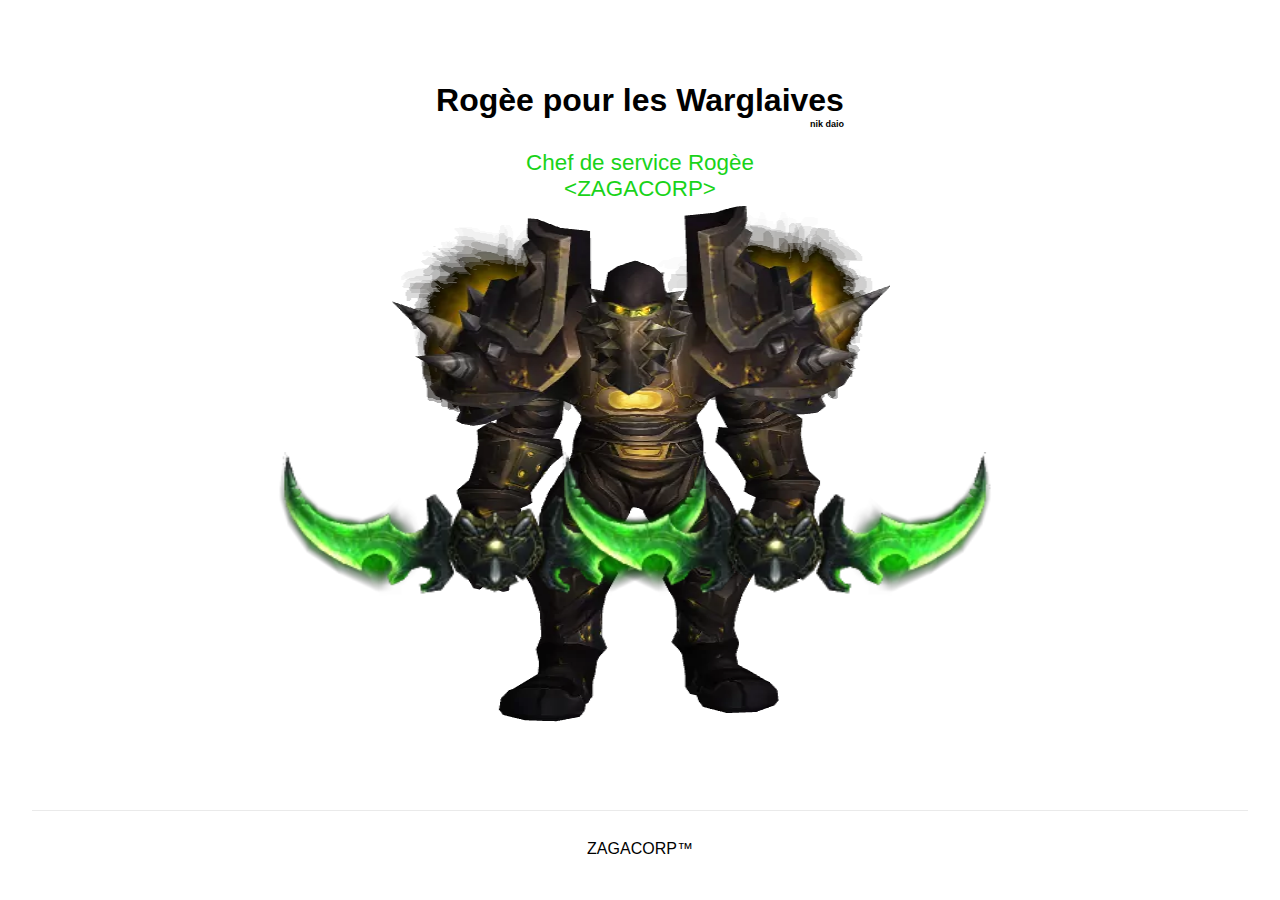
<file: index.html>
<!DOCTYPE html><html><head><meta name="viewport" content="width=device-width"/><meta charSet="utf-8"/><title>Warglaives for Rogèe</title><meta name="description" content="Warglaives for Rogèe"/><link rel="icon" href="/favicon.ico"/><meta name="next-head-count" content="5"/><link rel="preload" href="/_next/static/css/61c34c770a7cdebe.css" as="style"/><link rel="stylesheet" href="/_next/static/css/61c34c770a7cdebe.css" data-n-g=""/><link rel="preload" href="/_next/static/css/caaf31fdf28cd920.css" as="style"/><link rel="stylesheet" href="/_next/static/css/caaf31fdf28cd920.css" data-n-p=""/><noscript data-n-css=""></noscript><script defer="" nomodule="" src="/_next/static/chunks/polyfills-5cd94c89d3acac5f.js"></script><script src="/_next/static/chunks/webpack-514908bffb652963.js" defer=""></script><script src="/_next/static/chunks/framework-6e4ba497ae0c8a3f.js" defer=""></script><script src="/_next/static/chunks/main-66dc39025408cecd.js" defer=""></script><script src="/_next/static/chunks/pages/_app-d9db60601a769715.js" defer=""></script><script src="/_next/static/chunks/pages/index-549ed9aadc356dd0.js" defer=""></script><script src="/_next/static/fKObnZllYdjc8xwQCUUlY/_buildManifest.js" defer=""></script><script src="/_next/static/fKObnZllYdjc8xwQCUUlY/_ssgManifest.js" defer=""></script><script src="/_next/static/fKObnZllYdjc8xwQCUUlY/_middlewareManifest.js" defer=""></script></head><body><div id="__next"><div class="Home_container__bCOhY"><main class="Home_main__nLjiQ"><h1>Rogèe pour les Warglaives <div class="Home_subtitle__j4GMd">nik daio</div></h1><div class="Home_rogee__olXmo"><div class="Home_characterName__KZrrg"><div>Chef de service Rogèe</div><div>&lt;ZAGACORP&gt;</div></div><div class="Home_rogee__olXmo"><div class="Home_rogee2__0XWT0"><span style="box-sizing:border-box;display:block;overflow:hidden;width:initial;height:initial;background:none;opacity:1;border:0;margin:0;padding:0;position:absolute;top:0;left:0;bottom:0;right:0"><img alt="Warrior T6" src="[data-uri]" decoding="async" data-nimg="fill" style="position:absolute;top:0;left:0;bottom:0;right:0;box-sizing:border-box;padding:0;border:none;margin:auto;display:block;width:0;height:0;min-width:100%;max-width:100%;min-height:100%;max-height:100%"/><noscript><img alt="Warrior T6" sizes="100vw" srcSet=".//warriort6.webp 640w, .//warriort6.webp 750w, .//warriort6.webp 828w, .//warriort6.webp 1080w, .//warriort6.webp 1200w, .//warriort6.webp 1920w, .//warriort6.webp 2048w, .//warriort6.webp 3840w" src=".//warriort6.webp" decoding="async" data-nimg="fill" style="position:absolute;top:0;left:0;bottom:0;right:0;box-sizing:border-box;padding:0;border:none;margin:auto;display:block;width:0;height:0;min-width:100%;max-width:100%;min-height:100%;max-height:100%" loading="lazy"/></noscript></span></div><div class="Home_warglaiveLeft__yf7_d"><span style="box-sizing:border-box;display:block;overflow:hidden;width:initial;height:initial;background:none;opacity:1;border:0;margin:0;padding:0;position:absolute;top:0;left:0;bottom:0;right:0"><img alt="Warglaive 1" src="[data-uri]" decoding="async" data-nimg="fill" class="Home_rotating__Oz_i3" style="position:absolute;top:0;left:0;bottom:0;right:0;box-sizing:border-box;padding:0;border:none;margin:auto;display:block;width:0;height:0;min-width:100%;max-width:100%;min-height:100%;max-height:100%"/><noscript><img alt="Warglaive 1" sizes="100vw" srcSet=".//warglaive.webp 640w, .//warglaive.webp 750w, .//warglaive.webp 828w, .//warglaive.webp 1080w, .//warglaive.webp 1200w, .//warglaive.webp 1920w, .//warglaive.webp 2048w, .//warglaive.webp 3840w" src=".//warglaive.webp" decoding="async" data-nimg="fill" style="position:absolute;top:0;left:0;bottom:0;right:0;box-sizing:border-box;padding:0;border:none;margin:auto;display:block;width:0;height:0;min-width:100%;max-width:100%;min-height:100%;max-height:100%" class="Home_rotating__Oz_i3" loading="lazy"/></noscript></span></div><div class="Home_warglaiveRight__4RNhl"><span style="box-sizing:border-box;display:block;overflow:hidden;width:initial;height:initial;background:none;opacity:1;border:0;margin:0;padding:0;position:absolute;top:0;left:0;bottom:0;right:0"><img alt="Warglaive 2" src="[data-uri]" decoding="async" data-nimg="fill" class="Home_rotating__Oz_i3" style="position:absolute;top:0;left:0;bottom:0;right:0;box-sizing:border-box;padding:0;border:none;margin:auto;display:block;width:0;height:0;min-width:100%;max-width:100%;min-height:100%;max-height:100%"/><noscript><img alt="Warglaive 2" sizes="100vw" srcSet=".//warglaive.webp 640w, .//warglaive.webp 750w, .//warglaive.webp 828w, .//warglaive.webp 1080w, .//warglaive.webp 1200w, .//warglaive.webp 1920w, .//warglaive.webp 2048w, .//warglaive.webp 3840w" src=".//warglaive.webp" decoding="async" data-nimg="fill" style="position:absolute;top:0;left:0;bottom:0;right:0;box-sizing:border-box;padding:0;border:none;margin:auto;display:block;width:0;height:0;min-width:100%;max-width:100%;min-height:100%;max-height:100%" class="Home_rotating__Oz_i3" loading="lazy"/></noscript></span></div></div></div></main><footer class="Home_footer____T7K"><a href="https://zagacorp.fr" target="_blank" rel="noopener noreferrer">ZAGACORP™</a></footer></div></div><script id="__NEXT_DATA__" type="application/json">{"props":{"pageProps":{}},"page":"/","query":{},"buildId":"fKObnZllYdjc8xwQCUUlY","nextExport":true,"autoExport":true,"isFallback":false,"scriptLoader":[]}</script></body></html>
</file>
<file: _next/static/css/61c34c770a7cdebe.css>
body,html{padding:0;margin:0;font-family:-apple-system,BlinkMacSystemFont,Segoe UI,Roboto,Oxygen,Ubuntu,Cantarell,Fira Sans,Droid Sans,Helvetica Neue,sans-serif}a{color:inherit;text-decoration:none}*{-webkit-box-sizing:border-box;box-sizing:border-box}
</file>
<file: _next/static/css/caaf31fdf28cd920.css>
.Home_container__bCOhY{padding:0 2rem}.Home_main__nLjiQ{min-height:90vh;flex:1 1;flex-direction:column}.Home_footer____T7K,.Home_main__nLjiQ{display:flex;justify-content:center;align-items:center}.Home_footer____T7K{flex:1 1;padding:1.8rem 0;border-top:1px solid #eaeaea}.Home_footer____T7K a{display:flex;justify-content:center;align-items:center;flex-grow:1}@-webkit-keyframes Home_spin__7gbHz{0%{-webkit-transform:rotate(0deg)}to{-webkit-transform:rotate(1turn)}}@keyframes Home_spin__7gbHz{0%{-webkit-transform:rotate(0deg);transform:rotate(0deg)}to{-webkit-transform:rotate(1turn);transform:rotate(1turn)}}@-webkit-keyframes Home_spin-reverse__ksYNL{0%{-webkit-transform:rotate(1turn)}to{-webkit-transform:rotate(0deg)}}@keyframes Home_spin-reverse__ksYNL{0%{-webkit-transform:rotate(1turn);transform:rotate(1turn)}to{-webkit-transform:rotate(0deg);transform:rotate(0deg)}}.Home_rotating__Oz_i3{-webkit-animation:Home_rotating__Oz_i3 2s linear infinite;animation:Home_rotating__Oz_i3 2s linear infinite}.Home_subtitle__j4GMd{font-size:xx-small;text-align:right}.Home_characterName__KZrrg{font-size:1.4em;text-align:center;color:#19d319}.Home_rogee__olXmo{position:relative;width:500px;height:600px}.Home_rogee2__0XWT0{position:absolute;top:0;left:0;width:100%;height:100%}.Home_warglaiveLeft__yf7_d{position:absolute;left:-120px;top:250px;width:450px;height:150px;-webkit-animation:Home_spin-reverse__ksYNL 2s linear infinite;animation:Home_spin-reverse__ksYNL 2s linear infinite}.Home_warglaiveRight__4RNhl{position:absolute;left:160px;top:250px;width:450px;height:150px;-webkit-animation:Home_spin__7gbHz 2s linear infinite;animation:Home_spin__7gbHz 2s linear infinite}
</file>
